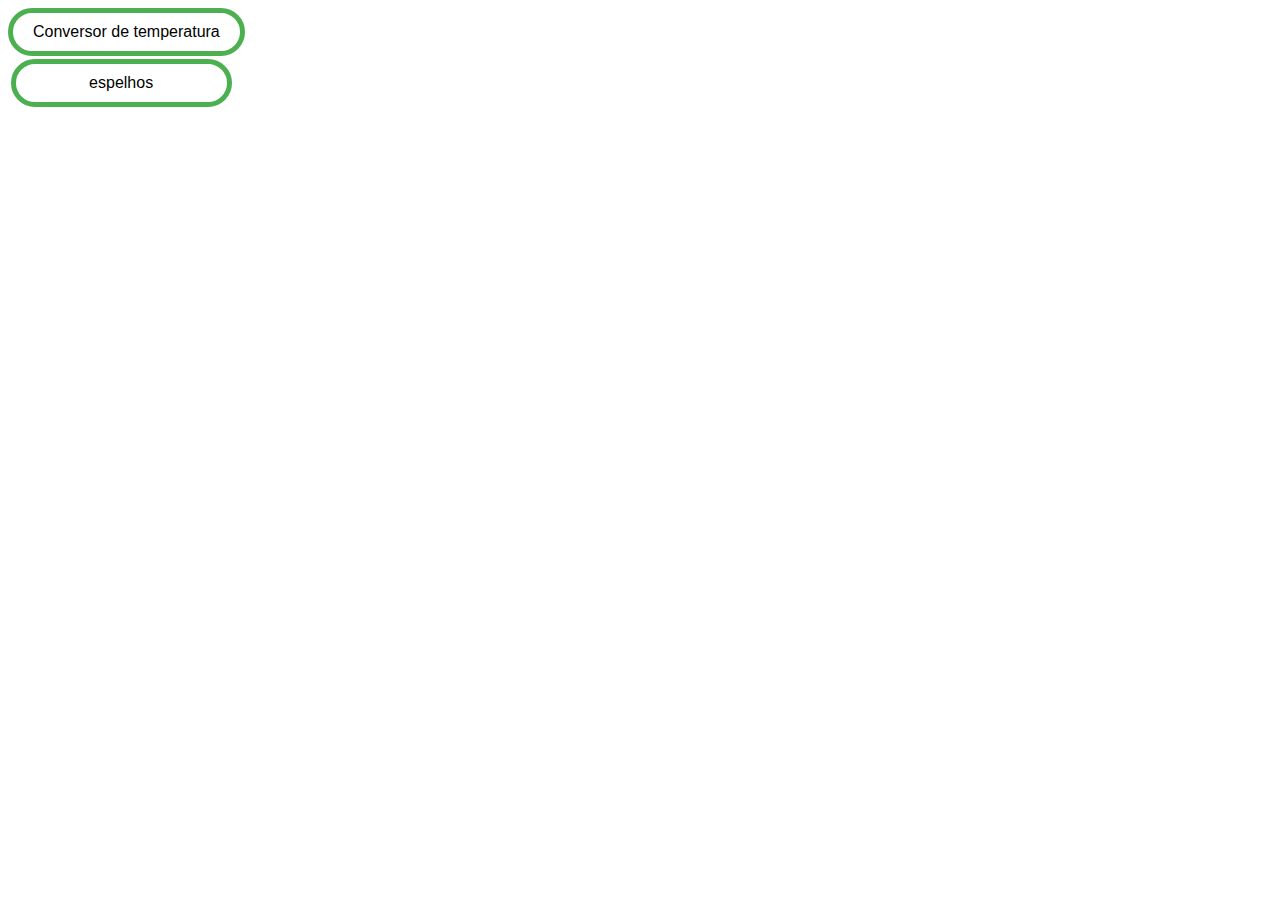
<file: inicio.html>
<!DOCTYPE html>
<html lang="en">

<head>
    <meta charset="UTF-8">
    <meta name="viewport" content="width=device-width, initial-scale=1.0">
    <meta http-equiv="X-UA-Compatible" content="ie=edge">
    <link rel="stylesheet" href="./css/inicio.css">
    <title>Inicio</title>
</head>

<body>


    <div>
        <a href="temperatura.html"><button id="Temperatura">
                Conversor de temperatura</button>
            </div>
        </a>

        
        <div >
    <a href="espelhos.html">
        <button class="espelhos">
            espelhos
        </button>
    </a>
</div>
</body>

</html>
</file>
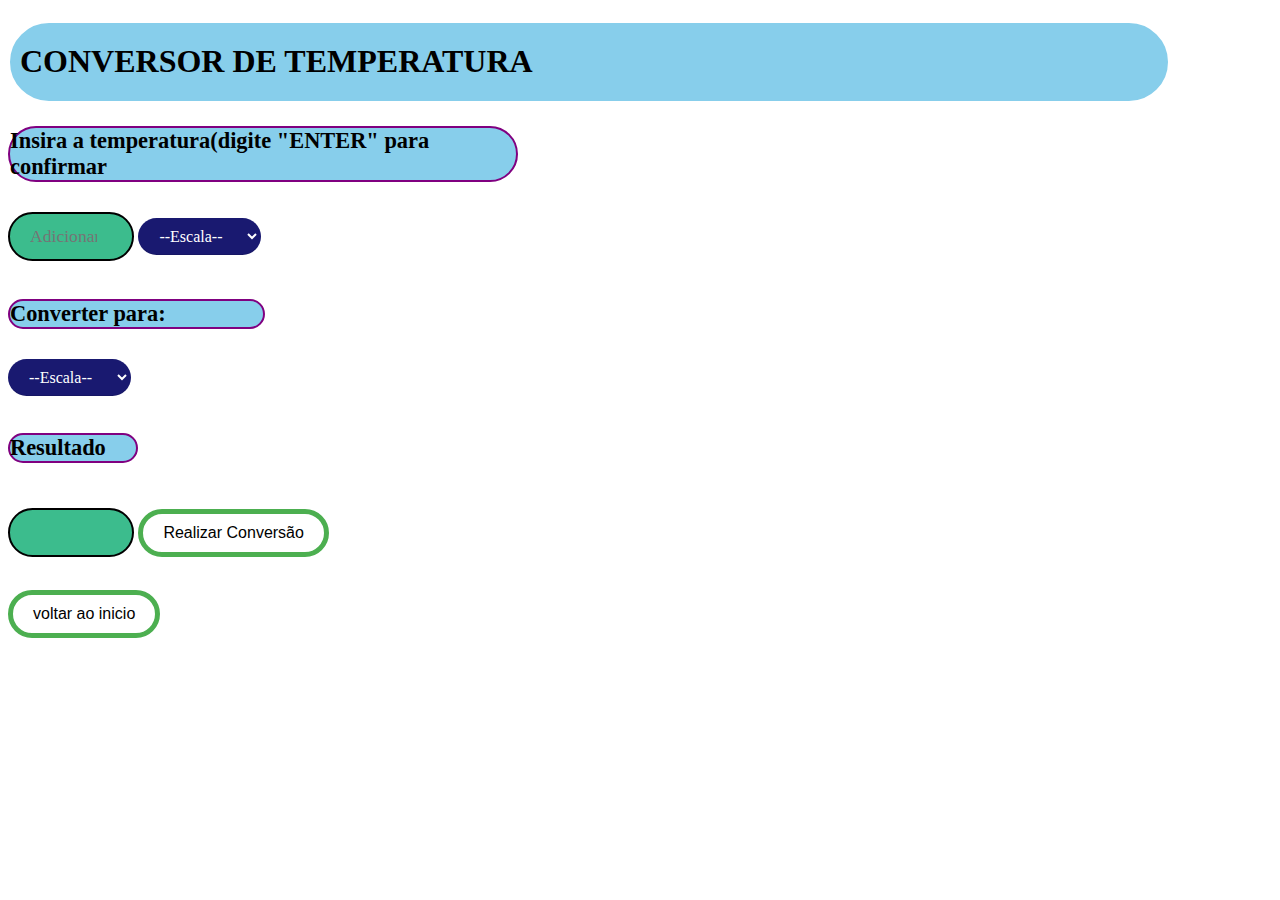
<file: temperatura.html>
<!DOCTYPE html>
<html lang="en">


<head>
    <meta charset="UTF-8">
    <meta name="viewport" content="width=device-width, initial-scale=1.0">
    <meta http-equiv="X-UA-Compatible" content="ie=edge">
    <link rel="stylesheet" href="./css/temperatura.css">
    <link rel="icon" href="./img/FotoJet.png" type="image/x-icon">


    <title>Conversor de temperatura</title>
</head>

<h1 id="cabeca"><b>Conversor de temperatura</b></h1>
<div id="receber_valor"></div>
<div id="receber_temp"></div>
<div id="receber_convert"> </div>
<div id="receber_resultado"></div>

</div>

<body>

    <h3>
        <div id="QualTemp">Insira a temperatura(digite "ENTER" para confirmar</div>
    </h3>
    <!--input que recebe o valor da temperatura colocada pelo usuário -->
    <div>
        <input class="input_temp" id="addTemp" type="number" placeholder="Adicionar temperatura"
            onchange="Temperatura();" onclick="Clear();">

        <!--select que recebe a escala da temperatura temperatura do valor que o 
        usuário inseriu -->
        <select id="AddTempValues" onchange="Selecionar(); ">
            <option value="">--Escala--</option>
            <option value="C">Celsius</option>
            <option value="F">Fahrenheit</option>
            <option value="K">Kelvin</option>
        </select>

        <p>

        </p>
        <!-- Select que recebe a escala na qual o usuário quer converter -->
        <h4>
            <div id="Converter_para">Converter para:</div>
        </h4>
        <select id="Escolha" onchange="Converter();">
            <option value=""> --Escala--</option>
            <option value="Celsius">Celsius</option>
            <option value="Fahrenheit">Fahrenheit</option>
            <option value="Kelvin">Kelvin</option>
        </select>

        <p>

        </p>


        <h5>
            <div id="Convertido">Resultado</div>
        </h5>
        <!-- -->
        <input id="Resultado" type="number" placeholder disabled="valor final">
        <button onclick="RealizarCalculo();">
            Realizar Conversão

        </button>
    </div>

    <div><a href="inicio.html">
            <h6><button id="inicio">voltar ao inicio</button>
            </h6>
        </a>
    </div>


    <script src="js/temperatura.js"></script>
</body>

</html>
</file>
<file: css/inicio.css>
#Temperatura{
	background-color:white;
  border: none;
  color:black;
  padding: 10px 20px;
  text-align: center;
  text-decoration: none;
  display: inline-block;
  font-size: 16px;
  border: 5px solid #4CAF50;
  -webkit-transition-duration: 0.4s; 
  transition-duration: 0.6s;
  border-radius: 12cm;
    
  }
  #Temperatura:hover {
	background-color: yellowgreen; 
	color: black;
	border-color: red;
    box-shadow: 0 8px 16px 0 rgba(0,0,0,0.2), 0 6px 20px 0 rgba(0,0,0,0.19);
   
   
     
}

.espelhos{
    background-color:white;
    border: none;
    color:black;
    padding: 10px 20px;
    text-align: center;
    text-decoration: none;
    display: inline-block;
    font-size: 16px;
    border: 5px solid #4CAF50;
    -webkit-transition-duration: 0.4s; 
    transition-duration: 0.6s;
    border-radius: 12cm;
    margin: 0.20%;
    width:17.5%
}
.espelhos:hover {
	background-color: yellowgreen; 
	color: black;
	border-color: red;
    box-shadow: 0 8px 16px 0 rgba(0,0,0,0.2), 0 6px 20px 0 rgba(0,0,0,0.19);
   
   
     
}
/*
  body:hover{

    background-image: url(https://previews.123rf.com/images/nnudoo/nnudoo1707/nnudoo170700195/82399869-thermometer-on-a-green-nature-background-and-temperature-measuring-environment-concept-.jpg);
   
  }
 
 
 .espelhos{
    background-image: url(https://www.decoracaoeprojetos.com.br/wp-content/uploads/2017/12/espelho-comprido-21-1280x720.jpg)
 }
</file>
<file: css/temperatura.css>
body{
   background-image:url(https://previews.123rf.com/images/nnudoo/nnudoo1707/nnudoo170700195/82399869-thermometer-on-a-green-nature-background-and-temperature-measuring-environment-concept-.jpg);
  
   
	
   
}

title{
	background-color: #333;
	height: 3em;
	color: #FFF;
   margin-bottom: 1em;
   font-family: Arial, Helvetica, sans-serif;
}

/*estilo do "conversão de temperatura */
 h1{
    border-width: 12cm;
    border-color: blue;
   height: 1cm; 
   display: block;
	border:2px solid white;
	padding: 20px 10px;
	font-size: 2em;
	width: 90%;
	text-transform: uppercase;
	outline: none;
	color: black;
   box-sizing:inherit;
   background-color:skyblue;
   top: 10%;
   border-radius: 12cm;
   
}


/*Estilo dos Placeholders*/
input, input_temp{
	width: 10%;
	padding: 12px 20px;
	margin: 8px 0;
	border: 2px solid black;
	border-radius: 2px;
	background-color: #3CBC8D;
	color: black;
	box-sizing: border-box;
	font-family: 'Times New Roman', Times, serif;
	font-size: 1em;
	position:inherit;
	-webkit-transition: width 0.4s ease-in-out;
  transition: width 0.4s ease-in-out;
  border-radius: 12cm;
  font-size: 1.1em
}
	
  
	
/*Para dar um efeito de aumento da barra*/
input:focus {
	width: 30%;
  }

  /* Estilo dos Selects*/
  select{
	font-family: 'Times New Roman', Times, serif;
	background-color: DodgerBlue;
    content: "";
    top: 14px;
  	right: 10px;
   	border: 6px solid transparent;
  	border-color: #fff transparent transparent transparent;
  	border-color: transparent transparent #fff transparent;
  	top: 7px;
  	color: #ffffff;
  	padding: 8px 16px;
  border: 1px solid transparent;
  border-color: transparent transparent rgba(0, 0, 0, 0.1) transparent;
  cursor: pointer;
  background-color: midnightblue;
  top: 100%;
  left: 0;
  right: 0;
  z-index: 99;
  font-size: 1em;
  font-optical-sizing:initial;
  border-radius: 12cm;
  }
  /*Estilo do botão*/
  button{
	background-color:white;
  border: none;
  color:black;
  padding: 10px 20px;
  text-align: center;
  text-decoration: none;
  display: inline-block;
  font-size: 16px;
  border: 5px solid #4CAF50;
  -webkit-transition-duration: 0.4s; 
  transition-duration: 0.4s;
  border-radius: 12cm;
  
  }
  /*hover para trocar a cor quando o mouse passa por cima*/
  button:hover {
	background-color: royalblue; 
	color: black;
	border-color: red;
	box-shadow: 0 8px 16px 0 rgba(0,0,0,0.2), 0 6px 20px 0 rgba(0,0,0,0.19);
  }
  
  h3{
	font-size: 1.4em;
	background-color: skyblue;
	width: 40%;
	border: 2px solid purple;
	border-radius: 12cm;
  }
  h4{
	font-size: 1.4em;
	background-color: skyblue;
	width: 20%;
	border: 2px solid purple;
	border-radius: 12cm;
	}
  
	h5{
	font-size: 1.4em;
	background-color: skyblue;
	width: 10%;
	border: 2px solid purple;
	border-radius: 12cm;
  }
#inicio{
	
		background-color:white;
	  border: none;
	  color:black;
	  padding: 10px 20px;
	  text-align: center;
	  text-decoration: none;
	  display: inline-block;
	  font-size: 16px;
	  border: 5px solid #4CAF50;
	  -webkit-transition-duration: 0.4s; 
	  transition-duration: 0.4s;
	  border-radius: 12cm;
	  
	  
}
#inicio:hover {
	background-color: yellowgreen; 
	color: black;
	border-color: red;
	box-shadow: 0 8px 16px 0 rgba(0,0,0,0.2), 0 6px 20px 0 rgba(0,0,0,0.19);
  }
</file>
